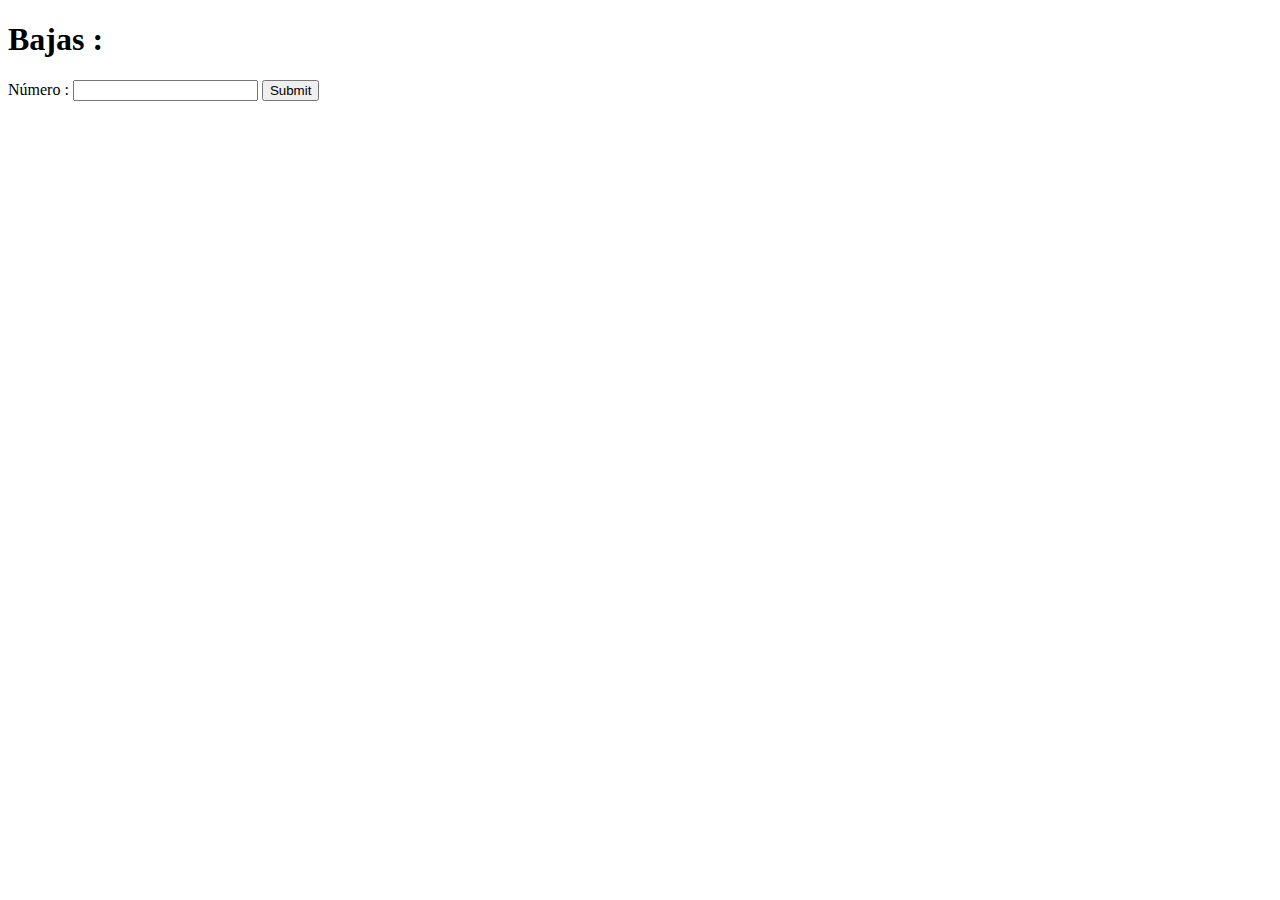
<file: knives/delete.html>
<!DOCTYPE html>
<html>
	<head>
		<meta charset="utf-8" />
		<meta http-equiv="X-UA-Compatible" content="IE=edge" />
		<title>Bajas</title>
	</head>
	<body>
		<form action="php/borrar.php">
			<h1>Bajas :</h1>
			<label>Número : </label>
			<input type="text" name="numero" required />
			<input type="submit" name="submit" onclick="return confirm('¿Eliminar?');"/>
		</form>
	</body>
</html>
</file>
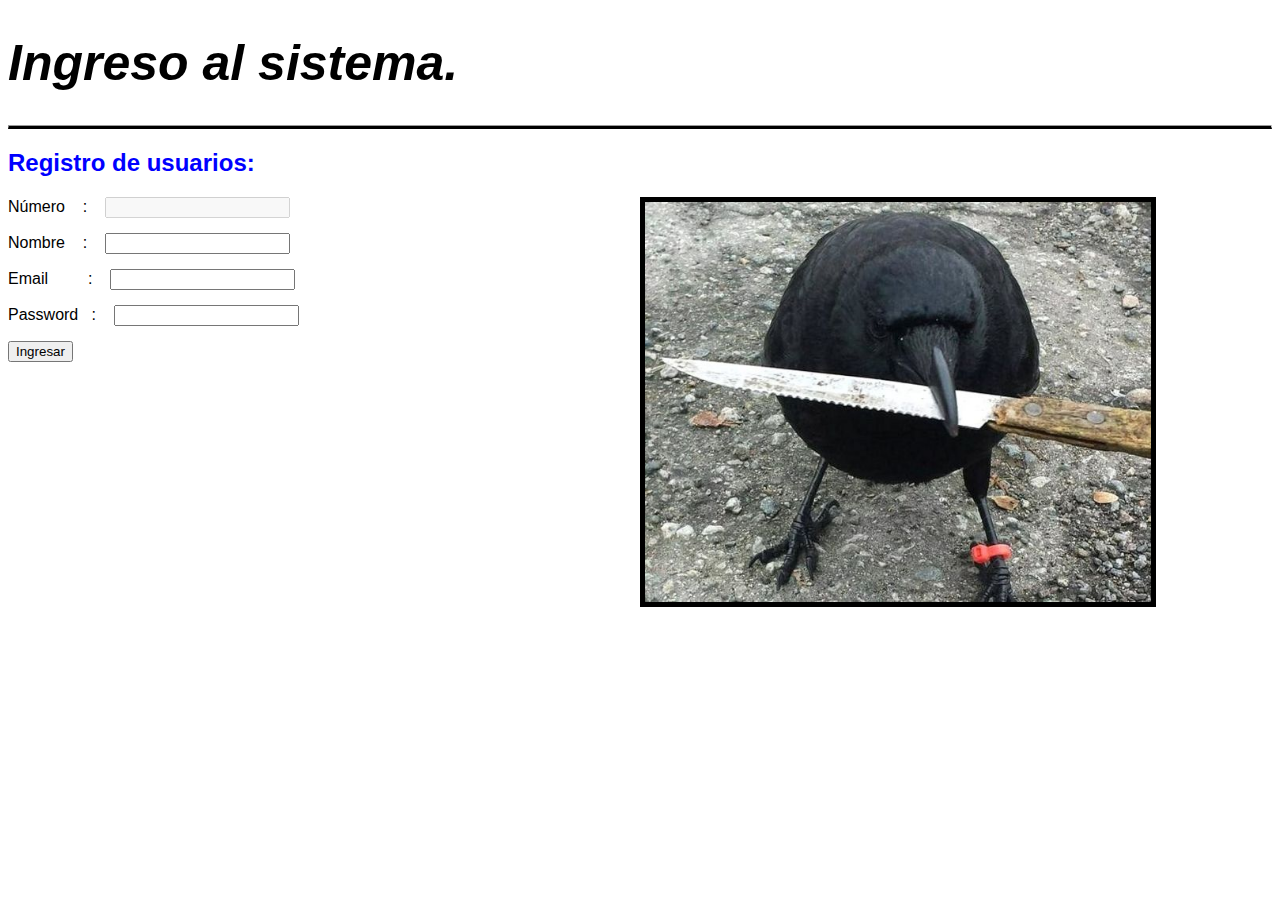
<file: knives/form.html>
<!DOCTYPE html>
<html lang="es">
  <head>
    <meta charset="UTF-8" />
    <meta http-equiv="X-UA-Compatible" content="IE=edge" />
    <meta name="viewport" content="width=device-width, initial-scale=1.0" />
    <link rel="shortcut icon" href="img/raven.jpg" type="image/x-icon". />
    <link rel="stylesheet" href="css/styless.css" />
    <title>Formulario</title>
  </head>
  <body>
    <h1>Ingreso al sistema.</h1>
    <hr />
    <h2>Registro de usuarios:</h2>
    <div id="form">
      <form action="php/conexion.php">
      <label for="">Número    :   </label>
        <input type="number" id="num" name="numero" disabled/><br />
        <label for="">Nombre    :   </label>
        <input type="text" id="nam" name="name"/><br />
        <label for="">Email         :   </label>
        <input type="email" id="eml" name="email"/><br />
        <label for="">Password   :   </label>
        <input type="password" id="pass" name="password"/><br />
        <input type="submit" value="Ingresar" />
      </form>
    </div>
    <div id="form2">
      <img src="img/raven.jpg" alt="pn" id="papa">
    </div>
  </body>
</html>
</file>
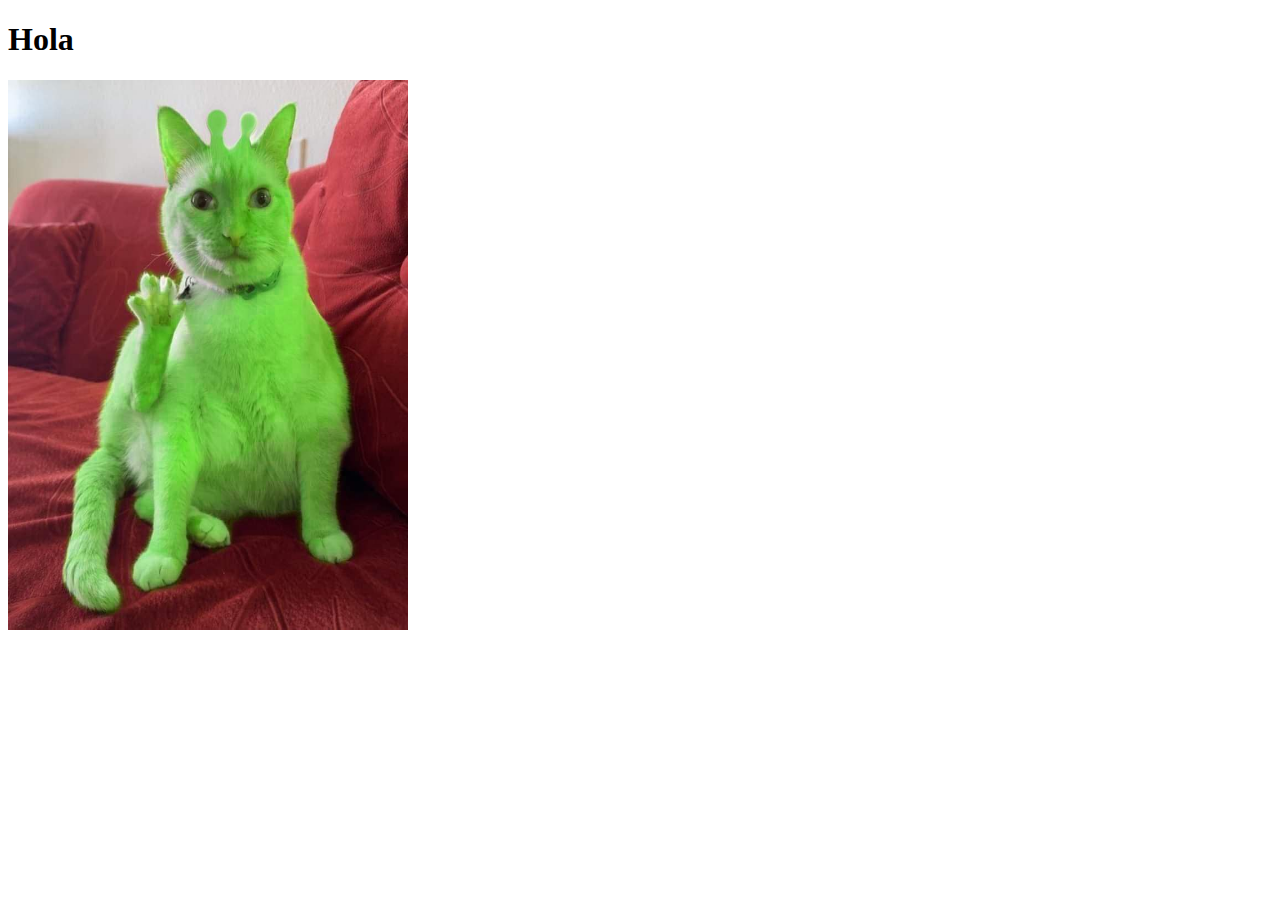
<file: knives/inicio.html>
<!DOCTYPE html>
<html lang="en">
  <head>
    <meta charset="UTF-8" />
    <meta http-equiv="X-UA-Compatible" content="IE=edge" />
    <meta name="viewport" content="width=device-width, initial-scale=1.0" />
    <link rel="stylesheet" type="text/css" href="css/loby.css">
    <title>Loby</title>
  </head>
  <body>
    <h1>Hola</h1>
    <img src="img/gato.jpg" alt="mi novia : ">
  </body>
</html>
</file>
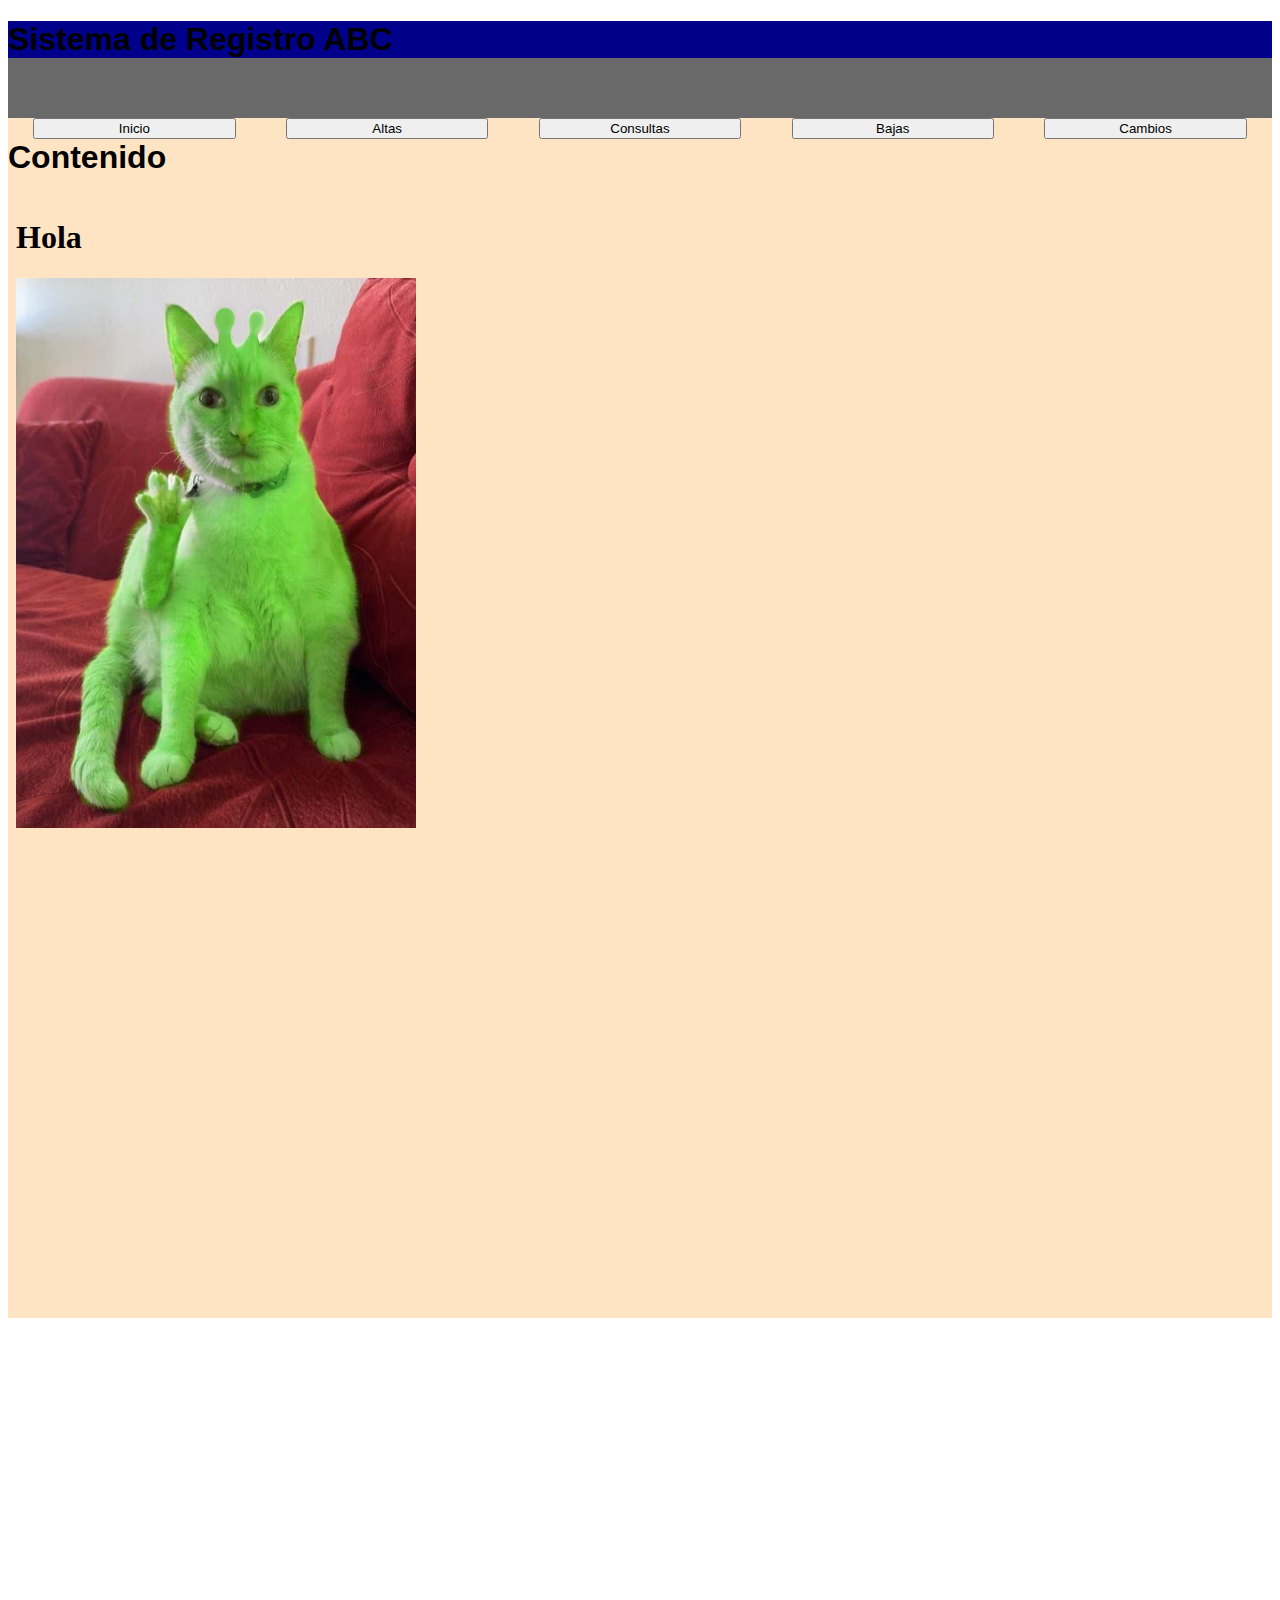
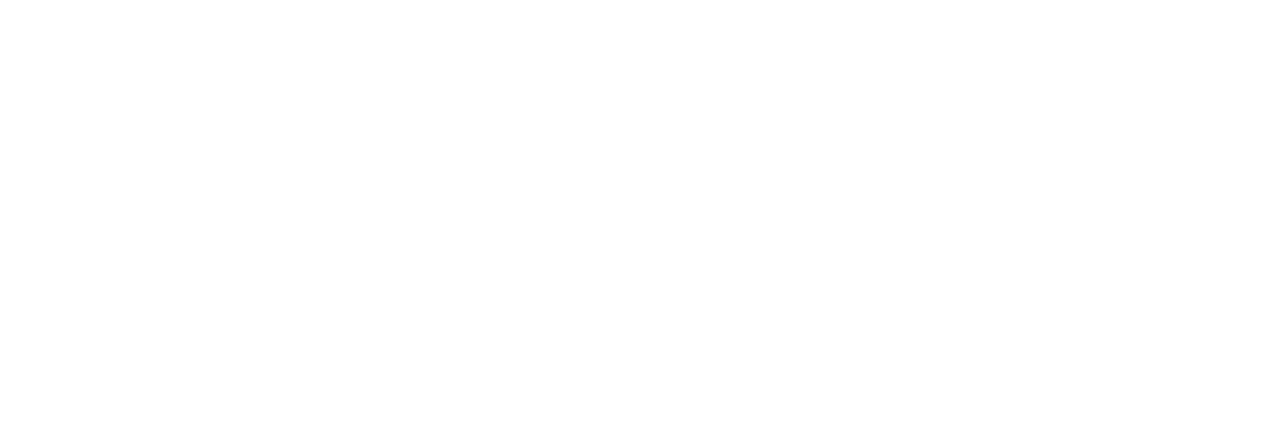
<file: knives/sistema_de_registro.html>
<!DOCTYPE html>
<html lang="es">
  <head>
    <meta charset="UTF-8" />
    <meta http-equiv="X-UA-Compatible" content="IE=edge" />
    <meta name="viewport" content="width=device-width, initial-scale=1.0" />
    <link rel="stylesheet" href="css/style.css">
    <title>Sistema de registro ABC</title>
  </head>
  <body>
    <div>
        <div class="todo">
            <div class="encabezado">
              <h1>Sistema de Registro ABC</h1>
            </div>
            <div class="botones">
              <a href="inicio.html" target="content"><button>Inicio</button></a>
              <a href="form.html" target="content"><button>Altas</button></a>
              <a href="php/consulta.php" target="content"><button>Consultas</button></a>
              <a href="delete.html" target="content"><button>Bajas</button></a>
              <a href="cambio.php" target="content"><button>Cambios</button></a>
            </div>

            <div class="contenido">
              <h1>Contenido</h1>
              <iframe src="inicio.html" name="content" frameborder="0"></iframe>
            </div>
        </div>
    </div>
  </body>
</html>
</file>
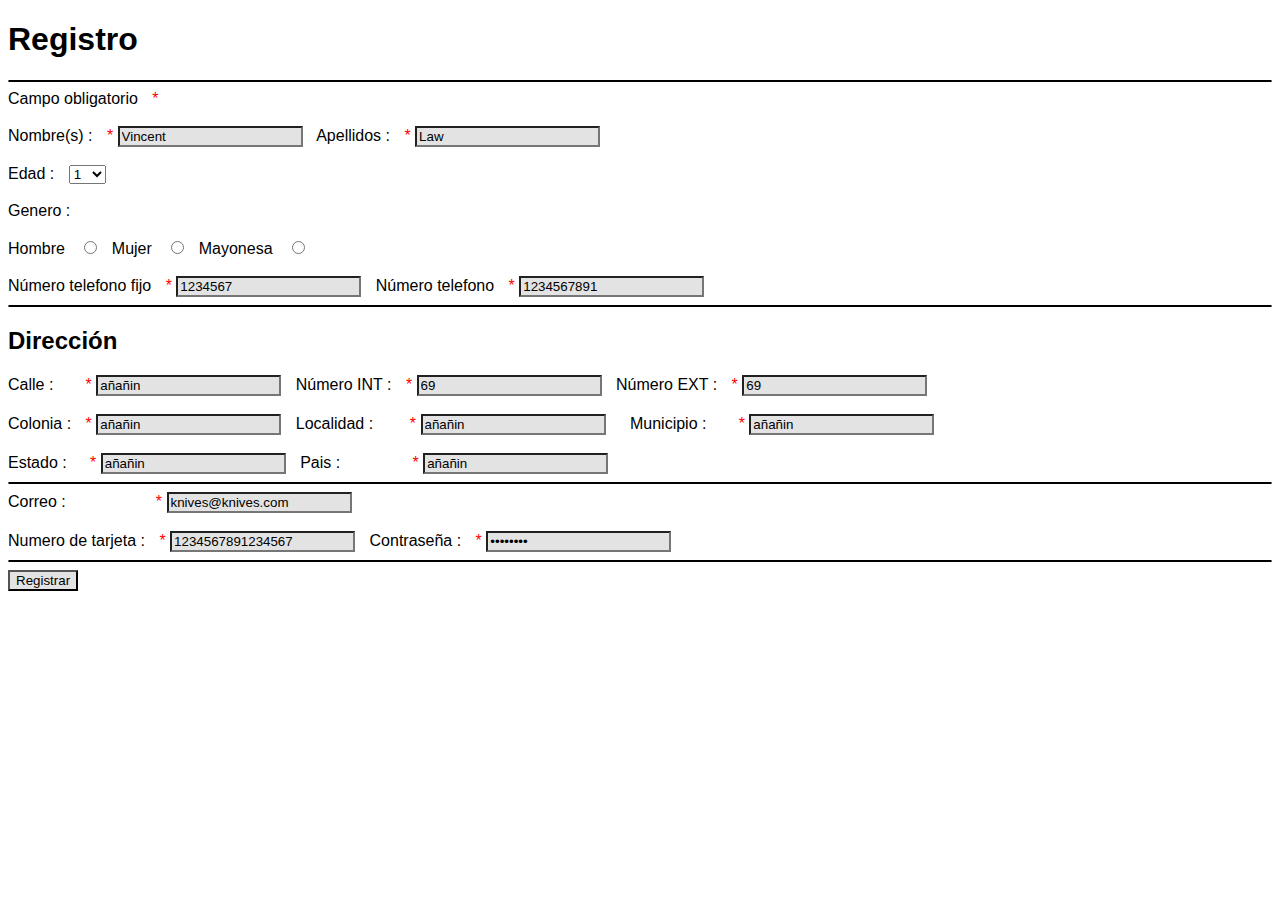
<file: borrador/zz/form.html>
<!DOCTYPE html>
<html lang="es">
  <head>
    <meta charset="UTF-8" />
    <title>Registro</title>
    <link rel="icon" href="ValHTML/img/raven.jpg" />
    <link rel="stylesheet" href="style.css" />
  </head>

  <body>
    <div id="cont">
      <h1>Registro</h1>
      <hr />
      <form onsubmit="return funx()" action="reg.php">
        <label for="">Campo obligatorio </label
        ><label for="" class="ob">*</label><br /><br />
        <label for="">Nombre(s) : </label>
        <label for="" class="ob">*</label>
        <input id="nnn" type="text" value="Vincent" required name="name" />
        <label for="">Apellidos : </label>
        <label for="" class="ob">*</label>
        <input id="ape" type="text" value="Law" required name="ape"/> <br /><br />
        <label for="">Edad : </label>
        <select name="" id="sele"></select>
        <br />
        <br />
        <label for="">Genero : </label>
        <br />
        <br />
        <label for="">Hombre</label>
        <input type="radio" name="b" />
        <label for="">Mujer</label>
        <input type="radio" name="b" />
        <label for="">Mayonesa</label>
        <input type="radio" name="b" />
        <br />
        <br />
        <label for="">Número telefono fijo</label>
        <label for="" class="ob">*</label>
        <input id="telefo" type="number" value="1234567" required name="telefo"/>
        <label for="">Número telefono</label>
        <label for="" class="ob">*</label>
        <input type="number" id="tele" value="1234567891" required name="tele"/>
        <hr />
        <h2>Dirección</h2>
        <label for="">Calle :    </label>
        <label for="" class="ob">*</label>
        <input type="text" value="añañin" required name="calle"/>
        <label for="">Número INT : </label>
        <label for="" class="ob">*</label>
        <input type="number" value="69" required name="numI"/>
        <label for="">Número EXT : </label>
        <label for="" class="ob">*</label>
        <input type="number" value="69" required name="numE"/>
        <br /><br />
        <label for="">Colonia : </label>
        <label for="" class="ob">*</label>
        <input type="text" value="añañin" required name="col"/>
        <label for="">Localidad :     </label>
        <label for="" class="ob">*</label>
        <input type="text" value="añañin" required name="loc"/>
        <label for=""></label>
        <label for="">Municipio :    </label>
        <label for="" class="ob">*</label>
        <input type="text" value="añañin" required name="mun"/>
        <br />
        <br />
        <label for="">Estado :  </label>
        <label for="" class="ob">*</label>
        <input type="text" value="añañin" required name="est"/>
        <label for="">Pais :             </label>
        <label for="" class="ob">*</label>
        <input type="text" value="añañin" required name="pais"/>
        <br />
        <hr />
        <label for="">Correo :                 </label>
        <label for="" class="ob">*</label>
        <input id="cor" type="email" value="knives@knives.com" required name="email"/>
        <br /><br />
        <label for="">Numero de tarjeta : </label>
        <label for="" class="ob">*</label>
        <input id="tarje" type="number" value="1234567891234567" required name="tarje"/>
        <label for="">Contraseña : </label>
        <label for="" class="ob">*</label>
        <input
          id="contraseña"
          minlength="8"
          value="12345Aa$"
          type="password"
          required
          name="password"
        />
        <hr />
        <input type="submit" value="Registrar" />
      </form>
    </div>
    <script src="form.js"></script>
  </body>
</html>
</file>
<file: knives/css/styless.css>
body {
    font-family: 'Gill Sans', 'Gill Sans MT', Calibri, 'Trebuchet MS', sans-serif;
}

h1 {
    font-style: italic;
    font-size: 50px;
}

h2 {
    color: blue;
}

label, input {
    margin-bottom: 15px;
}

button {
    font-family: 'Gill Sans', 'Gill Sans MT', Calibri, 'Trebuchet MS', sans-serif;
}

hr {
    border-bottom: 3px solid rgb(0, 0, 0);
}

#form {
    width: 50%;
    height: 200px;
    float: left;
}

#form2 {
    width: 50%;
    height: 500px;
    float: left;
}

#papa {
    width: 80%;
    height: 80%;
    border: 5px solid black;
    margin-bottom: 100px;
}
</file>
<file: knives/css/loby.css>
img {
	width: 400px;
	height: 550px;
}
</file>
<file: knives/css/style.css>
body {
    font-family: 'Gill Sans', 'Gill Sans MT', Calibri, 'Trebuchet MS', sans-serif;
    height: 2000px;
}

.todo {
    width: 100%;
    height: 100%;
    background-color: dimgrey;
}

.encabezado {
    width: 100%;
    min-height: 6b 0px;
    margin-bottom: 60px;
    background-color: darkblue;
}

.botones {
    margin-bottom: 60px;
}

a {
    width: 20%;
    float: left;
}

button {
    width:  80%;
    margin-left: 10%;
}

.contenido {
    width: 100%;
    height: 1200px;
    background-color: bisque;
}

iframe {
    width: 100%;
    height: 1000px;
}
</file>
<file: borrador/zz/style.css>
body {
  font-family: "Gill Sans", "Gill Sans MT", Calibri, "Trebuchet MS", sans-serif;
  background-color: rgb(255, 255, 255);
  color: rgb(0, 0, 0);
}

.ob {
  color: red;
  margin: 0px;
}

input {
  background-color: rgb(227, 227, 227);
  margin-right: 10px;
}

input:focus {
  background-color: rgb(22, 0, 101);
  color: white;
}

hr {
  border: 1px solid rgb(0, 0, 0);
  border-radius: 10px;
}


label {
  margin-right: 10px;
}
</file>
